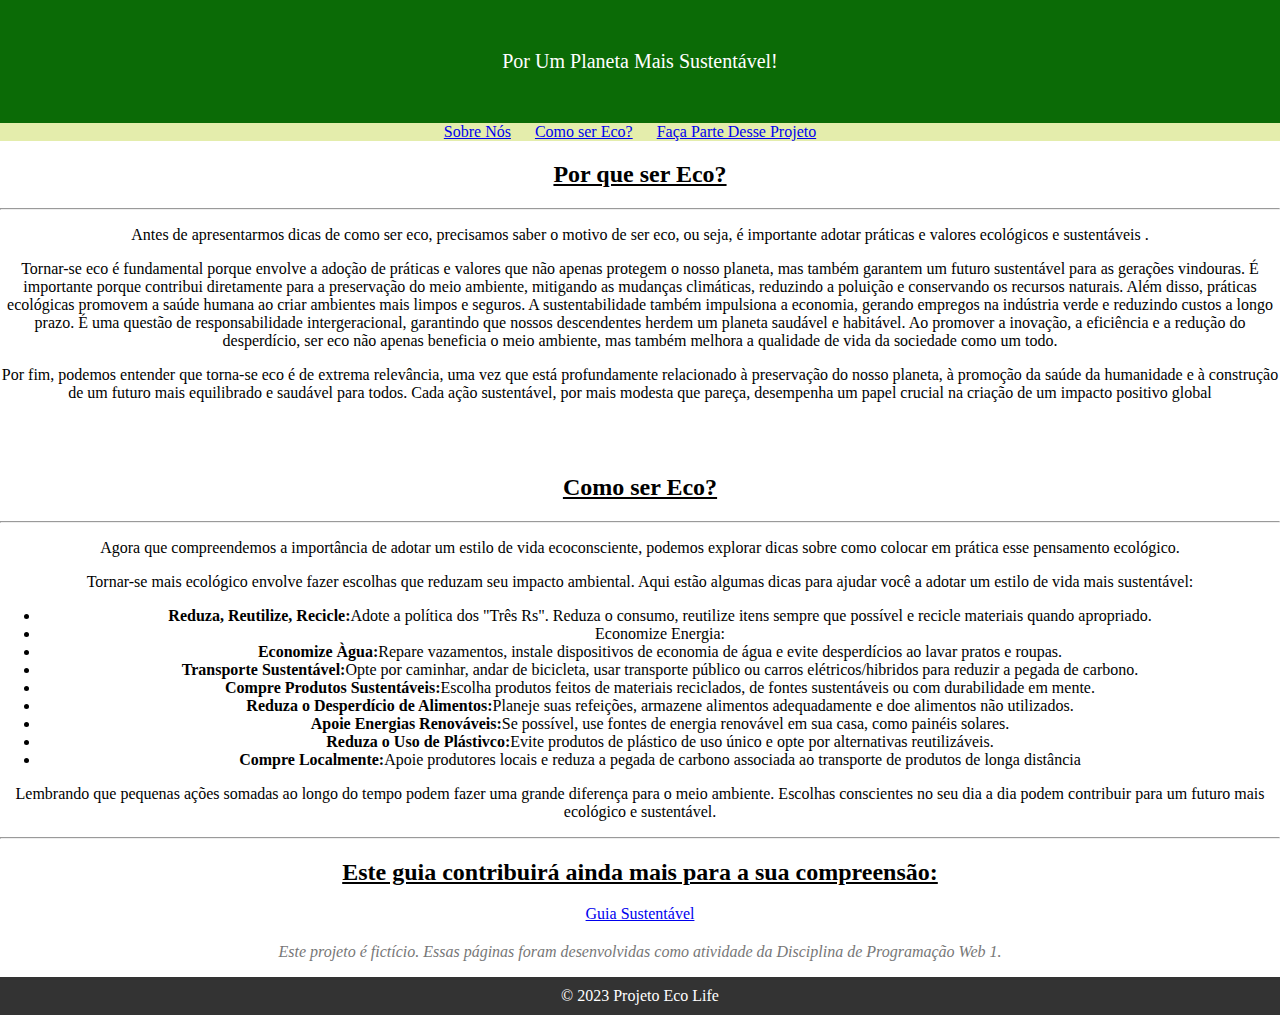
<file: ComoserEco.html>
<!DOCTYPE html>
<html lang="en">
<head>
    <meta charset="UTF-8">
    <meta name="viewport" content="width=device-width, initial-scale=1.0">
    <link rel="stylesheet" href="style.css">
    <title>Como Ser Mais Sustentável</title>
</head>
<body>
    <header>Por Um Planeta Mais Sustentável!</header>
    <nav>
        <ul>
            <li><a href="./index.html">Sobre Nós</a></li>
            <li><a href="./ComoserEco.html">Como ser Eco?</a></li>
            <li><a href="./projeto.html"> Faça Parte Desse Projeto</a> </a></li>
        </ul>
    </nav>
    <main>
        <article class="conteiner" id="porqueser"> 
            <h2>Por que ser Eco?</h2>
            <hr>
            <p>Antes de apresentarmos dicas de como ser eco, precisamos saber o motivo de ser eco, ou seja, é importante adotar práticas e valores ecológicos e sustentáveis . </p>
            <p>Tornar-se eco é fundamental porque envolve a adoção de práticas e valores que não apenas protegem o nosso planeta, mas também garantem um futuro sustentável para as gerações vindouras. É importante porque contribui diretamente para a preservação do meio ambiente, mitigando as mudanças climáticas, reduzindo a poluição e conservando os recursos naturais. Além disso, práticas ecológicas promovem a saúde humana ao criar ambientes mais limpos e seguros. A sustentabilidade também impulsiona a economia, gerando empregos na indústria verde e reduzindo custos a longo prazo. É uma questão de responsabilidade intergeracional, garantindo que nossos descendentes herdem um planeta saudável e habitável. Ao promover a inovação, a eficiência e a redução do desperdício, ser eco não apenas beneficia o meio ambiente, mas também melhora a qualidade de vida da sociedade como um todo.</p>
            <p>Por fim, podemos entender que torna-se eco é de extrema relevância, uma vez que está profundamente relacionado à preservação do nosso planeta, à promoção da saúde da humanidade e à construção de um futuro mais equilibrado e saudável para todos. Cada ação sustentável, por mais modesta que pareça, desempenha um papel crucial na criação de um impacto positivo global</p>
        </article>
        <br>
        <br>
        <article class="conteiner" id="comoser">
            <h2>Como ser Eco?</h2>
            <hr>
            <p>Agora que compreendemos a importância de adotar um estilo de vida ecoconsciente, podemos explorar dicas sobre como colocar em prática esse pensamento ecológico. </p>
            <p>Tornar-se mais ecológico envolve fazer escolhas que reduzam seu impacto ambiental. Aqui estão algumas dicas para ajudar você a adotar um estilo de vida mais sustentável:</p>
            <ul>
                <li><strong>Reduza, Reutilize, Recicle:</strong>Adote a política dos "Três Rs". Reduza o consumo, reutilize itens sempre que possível e recicle materiais quando apropriado.</li>
                <li>Economize Energia:<strong></strong></li>
                <li><strong>Economize Àgua:</strong>Repare vazamentos, instale dispositivos de economia de água e evite desperdícios ao lavar pratos e roupas.</li>
                <li><strong>Transporte Sustentável:</strong>Opte por caminhar, andar de bicicleta, usar transporte público ou carros elétricos/hibridos para reduzir a pegada de carbono.</li>
                <li><strong>Compre Produtos Sustentáveis:</strong>Escolha produtos feitos de materiais reciclados, de fontes sustentáveis ou com durabilidade em mente.</li>
                <li><strong>Reduza o Desperdício de Alimentos:</strong>Planeje suas refeições, armazene alimentos adequadamente e doe alimentos não utilizados.</li>
                <li><strong>Apoie Energias Renováveis:</strong>Se possível, use fontes de energia renovável em sua casa, como painéis solares.</li>
                <li><strong>Reduza o Uso de Plástivco:</strong>Evite produtos de plástico de uso único e opte por alternativas reutilizáveis.</li>
                <li><strong>Compre Localmente:</strong>Apoie produtores locais e reduza a pegada de carbono associada ao transporte de produtos de longa distância</li>
            </ul>
            <p>Lembrando que pequenas ações somadas ao longo do tempo podem fazer uma grande diferença para o meio ambiente. Escolhas conscientes no seu dia a dia podem contribuir para um futuro mais ecológico e sustentável.</p>
            <hr>
            <h2>Este guia contribuirá ainda mais para a sua compreensão:</h2>
            <a href="./pdf_html/Set.14.49.pdf"> Guia Sustentável</a>
            
        
        
        </article>
    </main>
    <p class="note"> Este projeto é fictício. Essas páginas foram desenvolvidas como atividade da Disciplina de Programação Web 1.</p>
    <footer> &copy; 2023 Projeto Eco Life</footer>
</body>
</html>
</file>
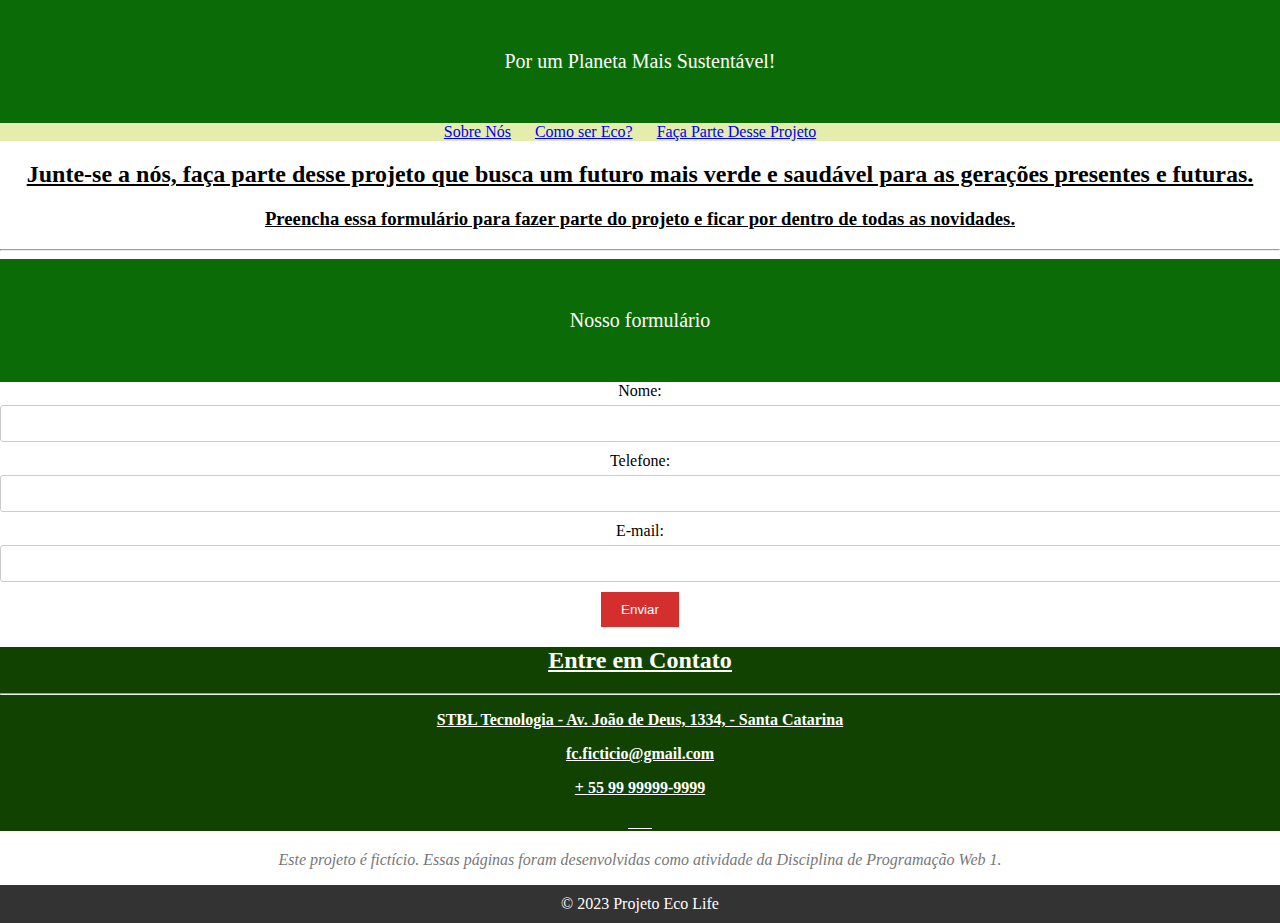
<file: projeto.html>
<!DOCTYPE html>
<html lang="en">
<head>
    <meta charset="UTF-8">
    <meta name="viewport" content="width=device-width, initial-scale=1.0">
    <link rel="stylesheet" href="style.css">
    <title>Sobre o Projeto</title>
</head>
<body>
    <header>Por um Planeta Mais Sustentável!</header>
    <div class="conteiner">   
        <nav>
                <ul>
                    <li><a href="./index.html">Sobre Nós</a></li>
                    <li><a href="./ComoserEco.html">Como ser Eco?</a></li>
                    <li><a href="./projeto.html"> Faça Parte Desse Projeto</a> </a></li>
                </ul>
        </nav>

        <main>
            <div class="conteiner" id="formulario">
            <h2>Junte-se a nós, faça parte desse projeto que busca um futuro mais verde  e saudável para as gerações presentes e futuras.</h2>
            <h3>Preencha essa formulário para fazer parte do projeto e ficar por dentro de todas as novidades.</h3>
            <hr>
            <header> Nosso formulário</header>
            <form>
                <label for="nome">Nome:</label>
                <input type="text" id="nome" name="nome" required>

                <label for="telefone">Telefone:</label>
                <input type="tel" id="telefone" name="telefone" required>
    
                <label for="email">E-mail:</label>
                <input type="email" id="email" name="email" required>
    
                <button type="submit">Enviar</button>
            </form>
            </div>
        </main>

        <article class="container" id="contato">
            <h2>Entre em Contato</h2>
            <hr>
            <p>STBL Tecnologia - Av. João de Deus, 1334, - Santa Catarina</p>
            <p>fc.ficticio@gmail.com</p>
            <p>+ 55 99 99999-9999</p>
        </article>

        <p class="note"> Este projeto é fictício. Essas páginas foram desenvolvidas como atividade da Disciplina de Programação Web 1.</p>
        <footer> &copy; 2023 Projeto Eco Life</footer>
</body>
</html>
</file>
<file: style.css>
body{
    font-family:'Times New Roman', Times, serif;
    margin: 0;
    padding: 0;
    background-color: white;
    text-align: center;
}
header{
    background-color: #0b6b06;
    color: #fff;
    padding: 50px 0;
    text-align: center;
    font-size: 20px;
}
nav{
    background-color: #e4edac;
    color: #fff;
    text-align: center;
}
nav ul{
    list-style-type: none;
    margin: 0;
    text-align: center;
    padding: 0;
}
nav ul li{
    display: inline;
    margin-right: 20px;
    color: white;
    text-align: center;
}
#container{
    max-width: 800px;
    margin: 20px auto;
    padding: 20px;
    background-color: #fff;
    box-shadow: 0 0  10px rgba(0,0,0,0.1);
}
footer{
    background-color: #333;
    color: #fff;
    text-align: center;
    padding: 10px 0;
}
.note {
    text-align: center;
    font-style: italic;
    margin-top: 20px;
    color: #777;
}
.donation-form {
    text-align: left;
}

label {
    display: block;
    margin-bottom: 5px;
}
input {
    width: 100%;
    padding: 10px;
    margin-bottom: 10px;
    border: 1px solid #ccc;
    border-radius: 3px;
}

button {
    background-color: #d32f2f;
    color: #fff;
    border: none;
    padding: 10px 20px;
    cursor: pointer;
}

button:hover {
    background-color: #b71c1c;
}

#contato{
    background-color: rgb(18, 66, 2);
    text-align: center;
    text-decoration: underline;
    font-weight: bold;
    margin-top: 20px;
    color: rgb(255, 255, 255);
}

img{
    display: block;
    margin: 0 auto;
    margin-left: auto;
    margin-right: auto;
    width: 100%;   
}

iframe {
    display: block;
    margin: 0;
    width: 100%;
}
h2, h3{
    text-align: center;
    text-decoration: underline;
}

strong{
    text-decoration: underline;
}
</file>
